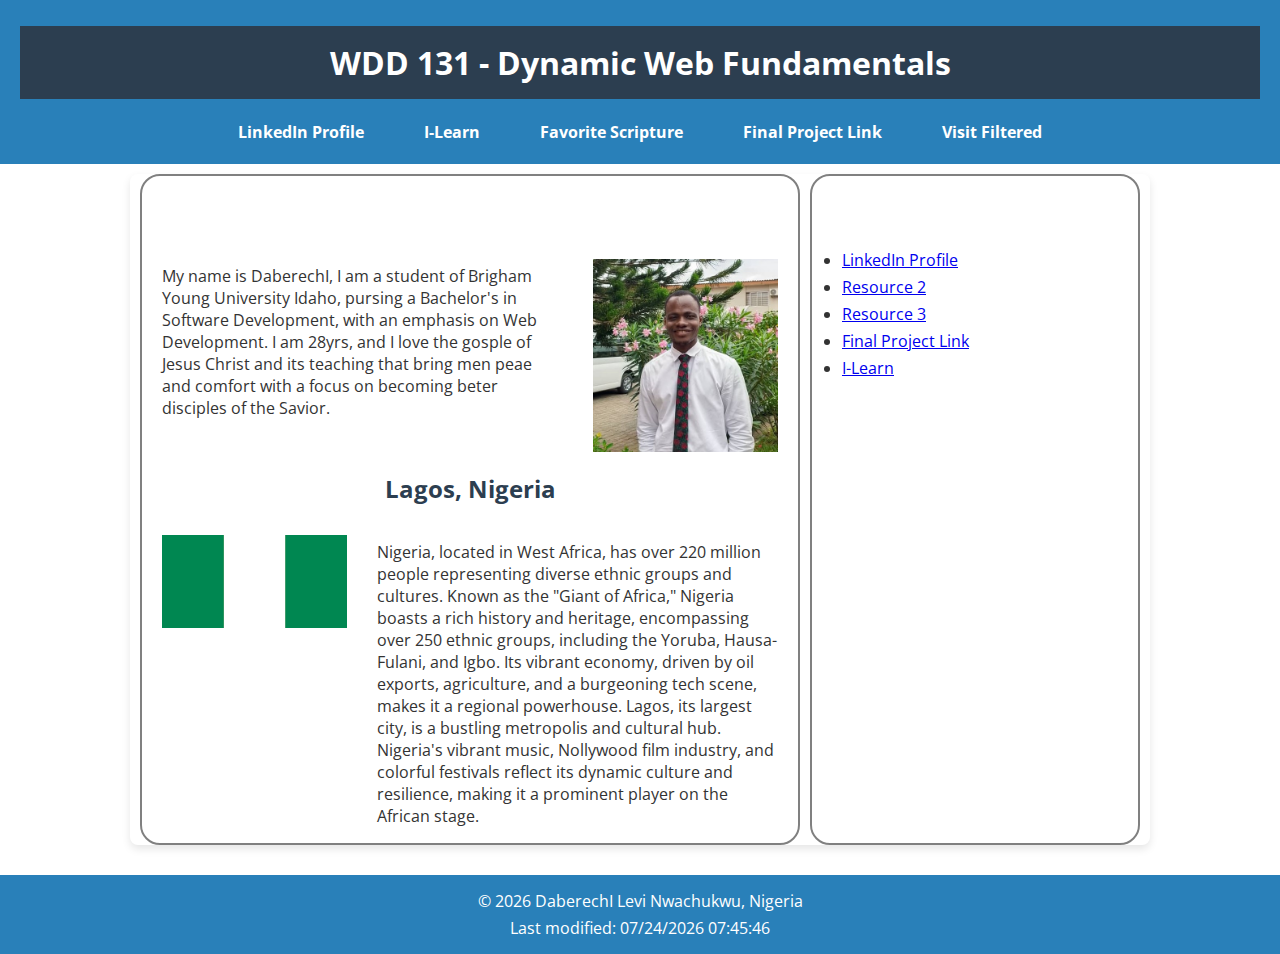
<file: index.html>
<!DOCTYPE html>
<html lang="en">
  <head>
    <meta charset="UTF-8">
    <meta name="viewport" content="width=device-width, initial-scale=1.0" />
    <meta
      name="description"
      content="WDD 131 - Dynamic Web Fundamentals assignment by Daberechi Levi Nwachukwu. Learn about web development concepts, including HTML, CSS, JavaScript, and more."
    />
    <meta name="author" content="Daberechi Levi Nwachukwu" />
    <title>WDD 131 - Dynamic Web Fundamentals - Daberechi Levi Nwachukwu</title>

    <!-- Preconnect links for Google Fonts -->
    <link rel="preconnect" href="https://fonts.gstatic.com" crossorigin />
    <link rel="preconnect" href="https://fonts.googleapis.com" crossorigin />

    <!-- Google Fonts stylesheet -->
    <link href="https://fonts.googleapis.com/css2?family=Open+Sans:wght@400;600&display=swap" rel="stylesheet"/>

    <!-- Your external CSS file -->
    <link rel="stylesheet" href="styles/base.css" />

    <script defer src="scripts/getdates.js"></script>
  </head>

  <body>
    <!-- Header -->
    <header>
      <h1>WDD 131 - Dynamic Web Fundamentals</h1>
      <nav>
        <ul>
          <li>
            <a href="https://www.linkedin.com/in/nd-levi/">LinkedIn Profile</a>
          </li>
          <li><a href="https://byui.instructure.com/">I-Learn</a></li>
          <li>
            <a
              href="https://www.churchofjesuschrist.org/study/scriptures/bofm/1-ne/3?lang=eng&id=p7#p7"
              >Favorite Scripture</a
            >
          </li>
          <li><a href="#">Final Project Link</a></li>
          <li><a href="/filtered-temples.html">Visit Filtered</a></li>
        </ul>
      </nav>
    </header>

    <!-- Main Content -->
    <main>
      <section class="card">
        <h2>About Me</h2>
        <div class="segment">
          <p>
            My name is DaberechI, I am a student of Brigham Young University
            Idaho, pursing a Bachelor's in Software Development, with an
            emphasis on Web Development. I am 28yrs, and I love the gosple of
            Jesus Christ and its teaching that bring men peae and comfort with a
            focus on becoming beter disciples of the Savior.
          </p>
          <img src="images/Myimage.jpg" alt="Sample Image" />
        </div>
        <h2 class="lagos">Lagos, Nigeria</h2>

        <div class="segment">
          <img src="images/nijaflag.png" alt="" />
          <p>
            Nigeria, located in West Africa, has over 220 million people
            representing diverse ethnic groups and cultures. Known as the "Giant
            of Africa," Nigeria boasts a rich history and heritage, encompassing
            over 250 ethnic groups, including the Yoruba, Hausa-Fulani, and
            Igbo. Its vibrant economy, driven by oil exports, agriculture, and a
            burgeoning tech scene, makes it a regional powerhouse. Lagos, its
            largest city, is a bustling metropolis and cultural hub. Nigeria's
            vibrant music, Nollywood film industry, and colorful festivals
            reflect its dynamic culture and resilience, making it a prominent
            player on the African stage.
          </p>
        </div>
      </section>
      <section class="card">
        <h2>Web Resources</h2>
        <ul>
          <li>
            <a href="https://www.linkedin.com/in/nd-levi/">LinkedIn Profile</a>
          </li>
          <li><a href="#">Resource 2</a></li>
          <li><a href="#">Resource 3</a></li>
          <li><a href="#">Final Project Link</a></li>
          <li><a href="https://byui.instructure.com/">I-Learn</a></li>
        </ul>
      </section>
    </main>

    <!-- Footer -->
    <footer>
      <p>
        &copy; <span id="currentyear"></span> DaberechI Levi Nwachukwu, Nigeria
      </p>
      <p id="lastModified"></p>
    </footer>
  </body>
</html>
</file>
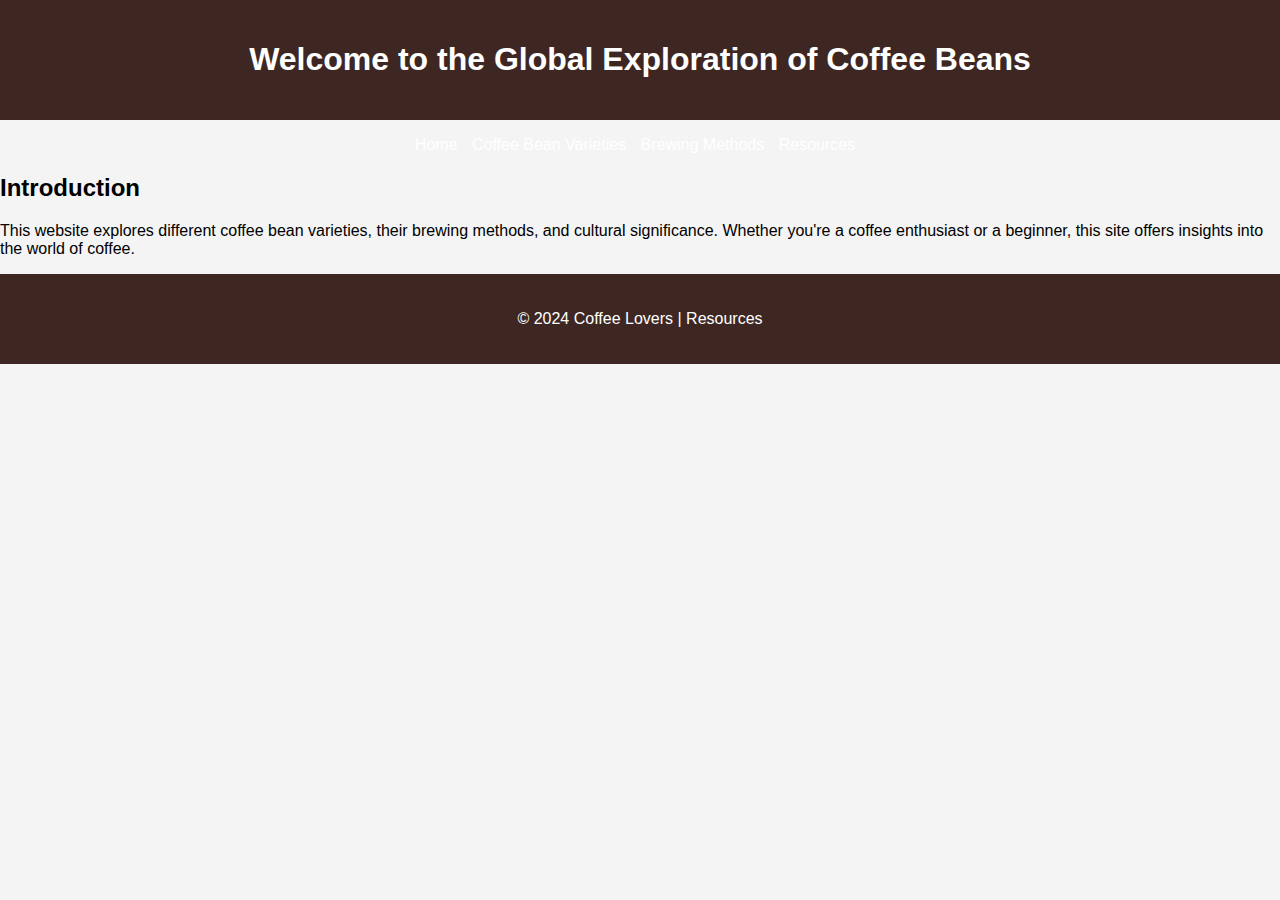
<file: Approve_Project/index.html>
<!DOCTYPE html>
<html lang="en">
  <head>
    <meta charset="UTF-8" />
    <meta name="viewport" content="width=device-width, initial-scale=1.0" />
    <title>Global Exploration of Coffee Beans</title>
    <link rel="stylesheet" href="project.css" />
    <script src="scripts/coffeeBeans.js" defer></script>
    <script src="scripts/main.js" defer></script>
  </head>
  <body>
    <header>
      <h1>Welcome to the Global Exploration of Coffee Beans</h1>
    </header>

    <nav>
      <ul>
        <li><a href="index.html">Home</a></li>
        <li><a href="coffee-bean-varieties.html">Coffee Bean Varieties</a></li>
        <li><a href="brewing-methods.html">Brewing Methods</a></li>
        <li><a href="resources.html">Resources</a></li>
      </ul>
    </nav>

    <main>
      <section id="intro">
        <h2>Introduction</h2>
        <p>
          This website explores different coffee bean varieties, their brewing
          methods, and cultural significance. Whether you're a coffee enthusiast
          or a beginner, this site offers insights into the world of coffee.
        </p>
      </section>
    </main>

    <footer>
      <p>&copy; 2024 Coffee Lovers | <a href="resources.html">Resources</a></p>
    </footer>
  </body>
</html>
</file>
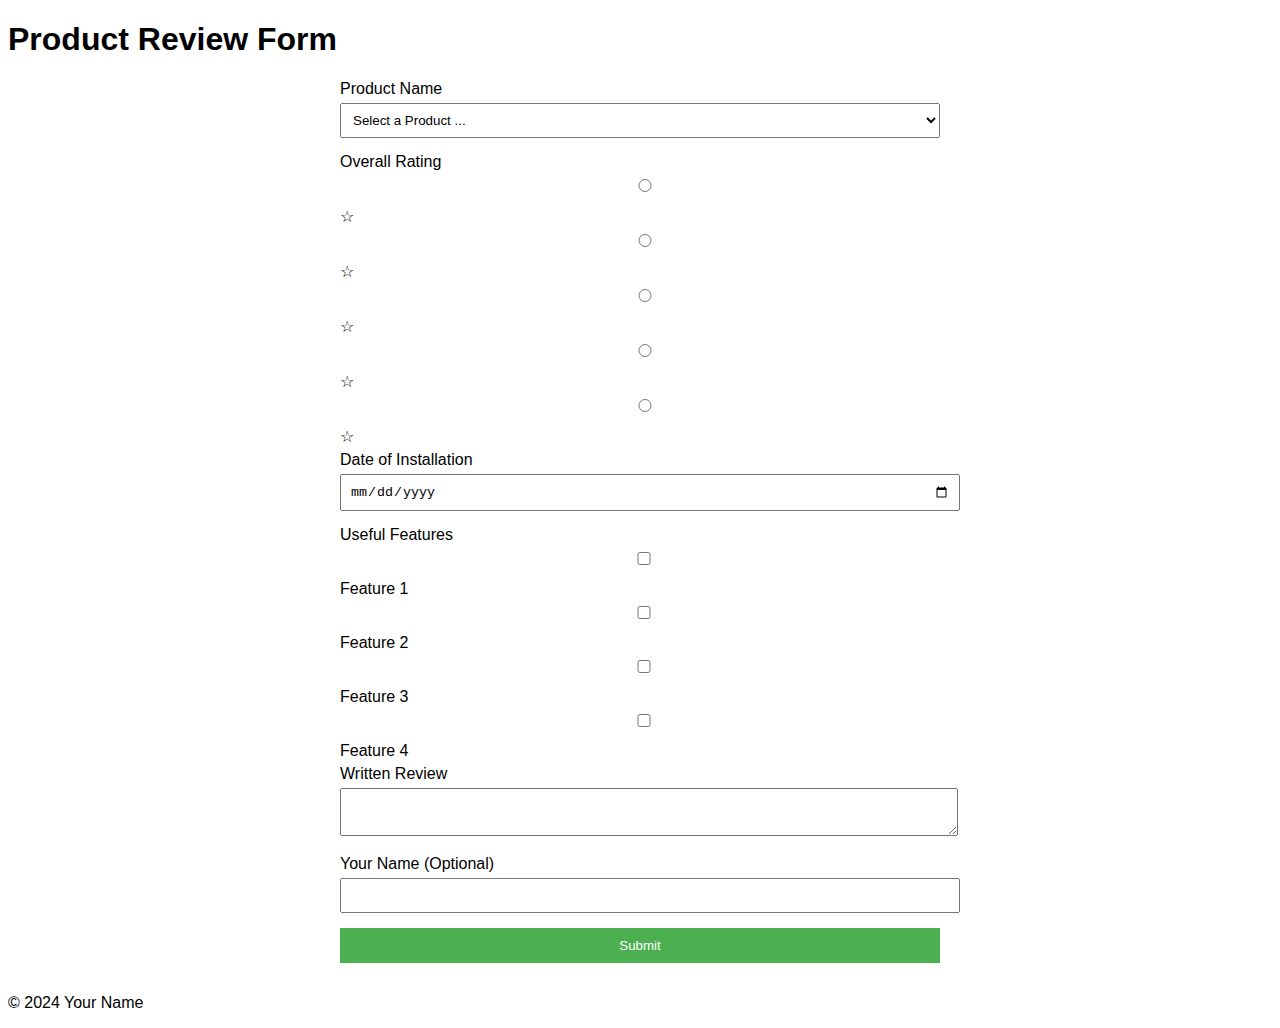
<file: form.html>
<!DOCTYPE html>
<html lang="en">
  <head>
    <meta charset="UTF-8">
    <meta name="viewport" content="width=device-width, initial-scale=1.0" />
    <meta
      name="description"
      content="Product Review Form for submitting reviews"
    />
    <meta name="author" content="Daberechi Levi Nwachukwu" />
    <title>Product Review</title>
    <!-- Preconnect links for Google Fonts -->
    <link rel="preconnect" href="https://fonts.gstatic.com" crossorigin />
    <link rel="preconnect" href="https://fonts.googleapis.com" crossorigin />

    <!-- Google Fonts stylesheet -->
    <link
      href="https://fonts.googleapis.com/css2?family=Open+Sans:wght@400;600&display=swap"
      rel="stylesheet"
    />
    <link rel="stylesheet" href="styles/form.css" />
    <script defer src="/scripts/form.js"></script>
  </head>
  <body>
    <header>
      <h1>Product Review Form</h1>
    </header>

    <form action="review.html" method="get" id="reviewForm">
      <label for="productName">Product Name</label>
      <select id="productName" name="productName" required>
        <option value="" disabled selected>Select a Product ...</option>
        <!-- Options populated by JavaScript -->
      </select>

      <label>Overall Rating</label>
      <div>
        <input type="radio" id="rating1" name="rating" value="1" required />
        <label for="rating1">☆</label>
        <input type="radio" id="rating2" name="rating" value="2" />
        <label for="rating2">☆</label>
        <input type="radio" id="rating3" name="rating" value="3" />
        <label for="rating3">☆</label>
        <input type="radio" id="rating4" name="rating" value="4" />
        <label for="rating4">☆</label>
        <input type="radio" id="rating5" name="rating" value="5" />
        <label for="rating5">☆</label>
      </div>

      <label for="installDate">Date of Installation</label>
      <input type="date" id="installDate" name="installDate" required />

      <label>Useful Features</label>
      <div>
        <input
          type="checkbox"
          id="feature1"
          name="features"
          value="Feature 1"
        />
        <label for="feature1">Feature 1</label>
        <input
          type="checkbox"
          id="feature2"
          name="features"
          value="Feature 2"
        />
        <label for="feature2">Feature 2</label>
        <input
          type="checkbox"
          id="feature3"
          name="features"
          value="Feature 3"
        />
        <label for="feature3">Feature 3</label>
        <input
          type="checkbox"
          id="feature4"
          name="features"
          value="Feature 4"
        />
        <label for="feature4">Feature 4</label>
      </div>

      <label for="reviewText">Written Review</label>
      <textarea id="reviewText" name="reviewText" required></textarea>

      <label for="userName">Your Name (Optional)</label>
      <input type="text" id="userName" name="userName" />

      <input type="submit" />
    </form>

    <footer>
      <p>© 2024 Your Name</p>
    </footer>
  </body>
</html>
</file>
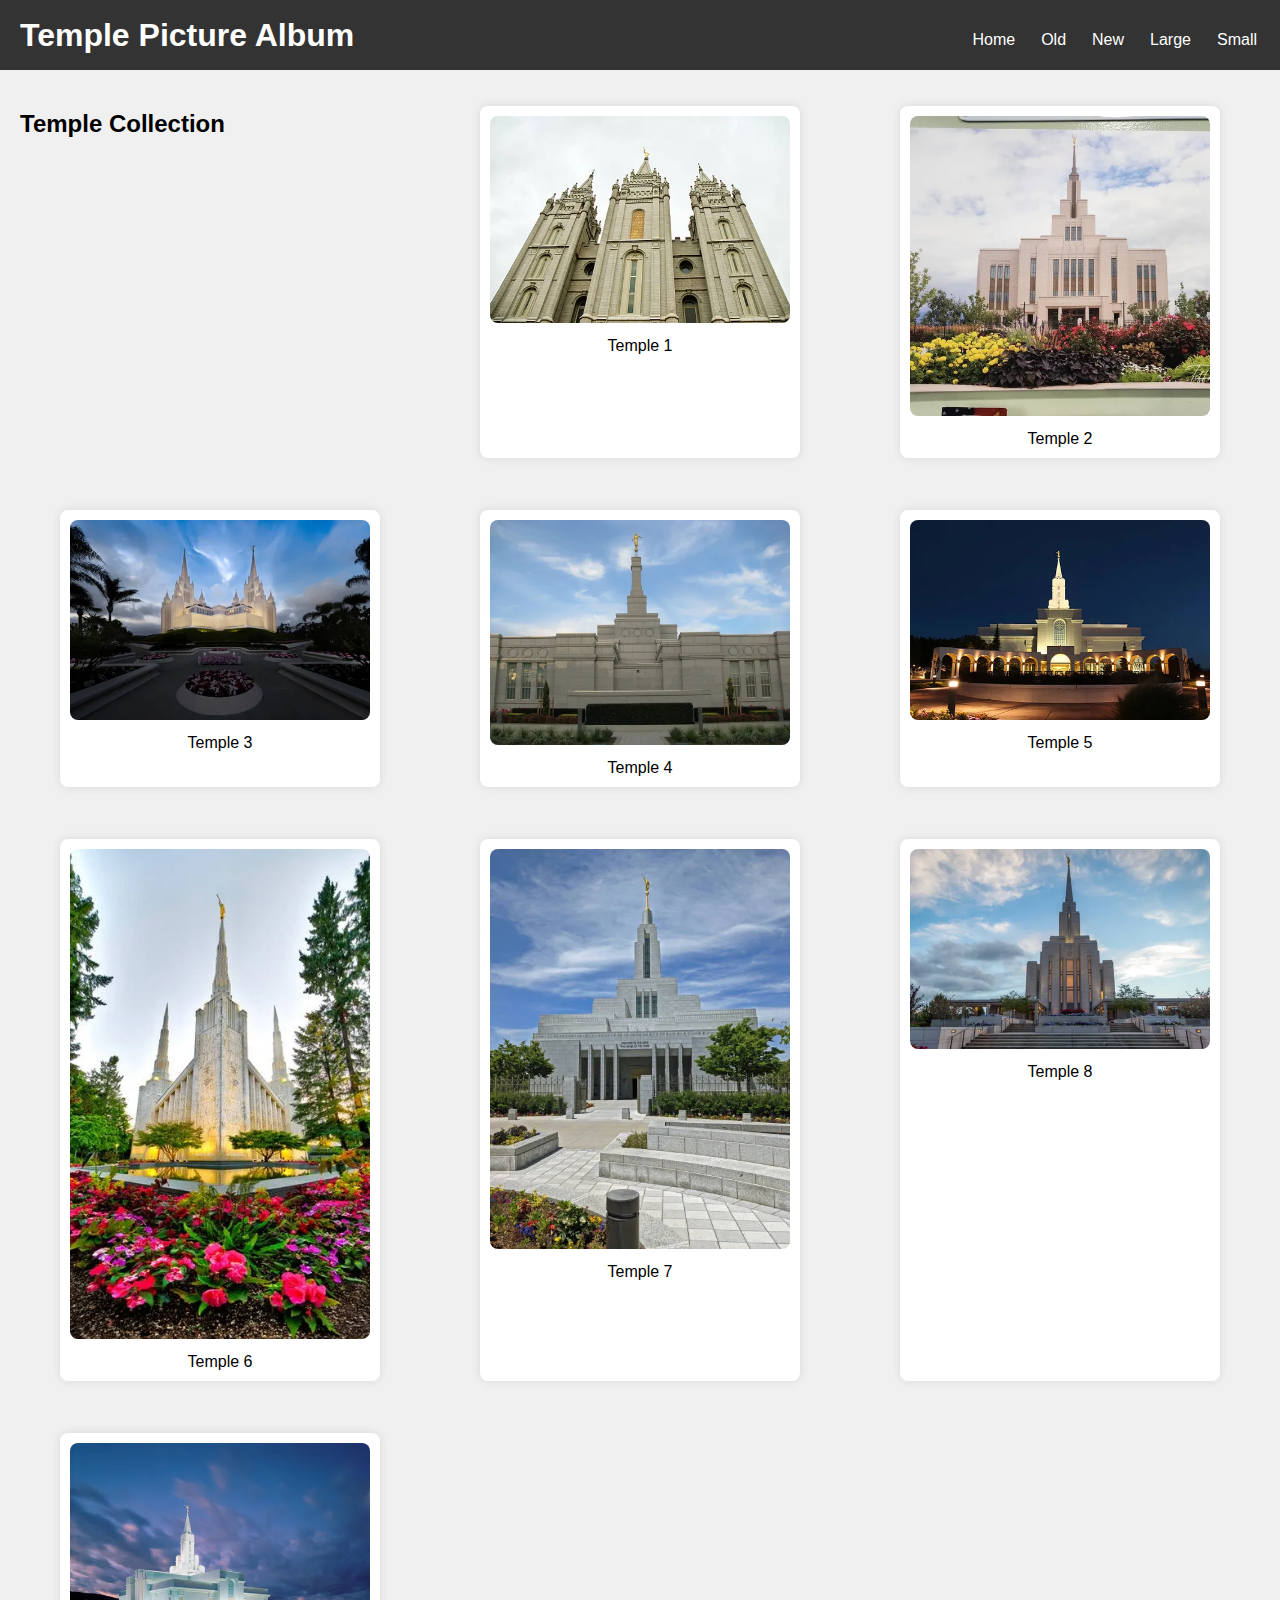
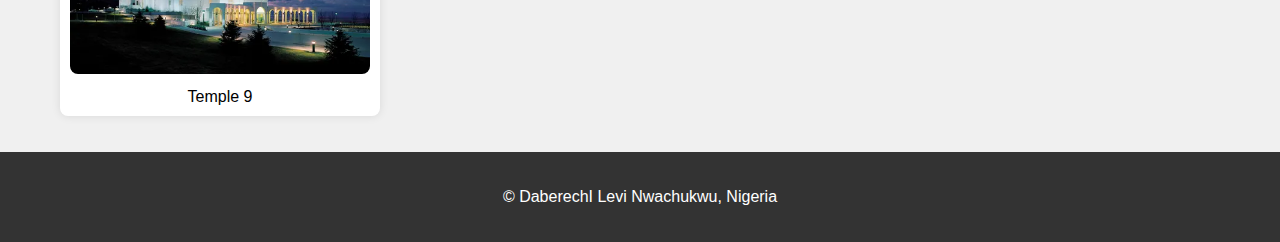
<file: temples.html>
<!DOCTYPE html>
<html lang="en-US">
  <head>
    <meta charset="UTF-8">
    <meta name="viewport" content="width=device-width,initial-scale=1.0" />
    <meta
      name="description"
      content="A collection of temple images in a responsive photo album format."
    />
    <meta name="author" content="Your Name" />
    <title>Temple Picture Album</title>
    <!-- Link to stylesheets -->
    <link rel="stylesheet" href="styles/temples.css" />
    <link rel="stylesheet" href="styles/temples-large.css" />
    <link rel="preconnect" href="https://fonts.gstatic.com" crossorigin />
    <link rel="preconnect" href="https://fonts.googleapis.com" crossorigin />

    <!-- Google Fonts stylesheet -->
    <link href="https://fonts.googleapis.com/css2?family=Open+Sans:wght@400;600&display=swap" rel="stylesheet"/>
  </head>

  <body>
    <header>
      <h1>Temple Picture Album</h1>
      <!-- Hamburger button for mobile -->
      <button id="hamburger">☰</button>
      <nav id="nav">
        <a href="#home">Home</a>
        <a href="#old">Old</a>
        <a href="#new">New</a>
        <a href="#large">Large</a>
        <a href="#small">Small</a>
      </nav>
    </header>

    <main>
      <h2>Temple Collection</h2>
      <!-- Sample figures for temple images -->
      <figure>
        <img src="images/t1.webp" alt="Temple 1" />
        <figcaption>Temple 1</figcaption>
      </figure>
      <figure>
        <img src="images/t2.webp" alt="Temple 2" />
        <figcaption>Temple 2</figcaption>
      </figure>
      <figure>
        <img src="images/t3.webp" alt="Temple 3" />
        <figcaption>Temple 3</figcaption>
      </figure>
      <figure>
        <img src="images/t4.webp" alt="Temple 4" />
        <figcaption>Temple 4</figcaption>
      </figure>
      <figure>
        <img src="images/t5.webp" alt="Temple 5" />
        <figcaption>Temple 5</figcaption>
      </figure>
      <figure>
        <img src="images/t6.webp" alt="Temple 6" />
        <figcaption>Temple 6</figcaption>
      </figure>
      <figure>
        <img src="images/t7.webp" alt="Temple 7" />
        <figcaption>Temple 7</figcaption>
      </figure>
      <figure>
        <img src="images/t8.webp" alt="Temple 8" />
        <figcaption>Temple 8</figcaption>
      </figure>
      <figure>
        <img src="images/t9.webp" alt="Temple 9" />
        <figcaption>Temple 9</figcaption>
      </figure>
    </main>

    <footer>
      <p>
        &copy; <span id="currentyear"></span> DaberechI Levi Nwachukwu, Nigeria
      </p>
      <p id="lastModified"></p>
    </footer>

    <!-- Link to external JavaScript file -->
    <script defer src="scripts/temples.js"></script>
  </body>
</html>
</file>
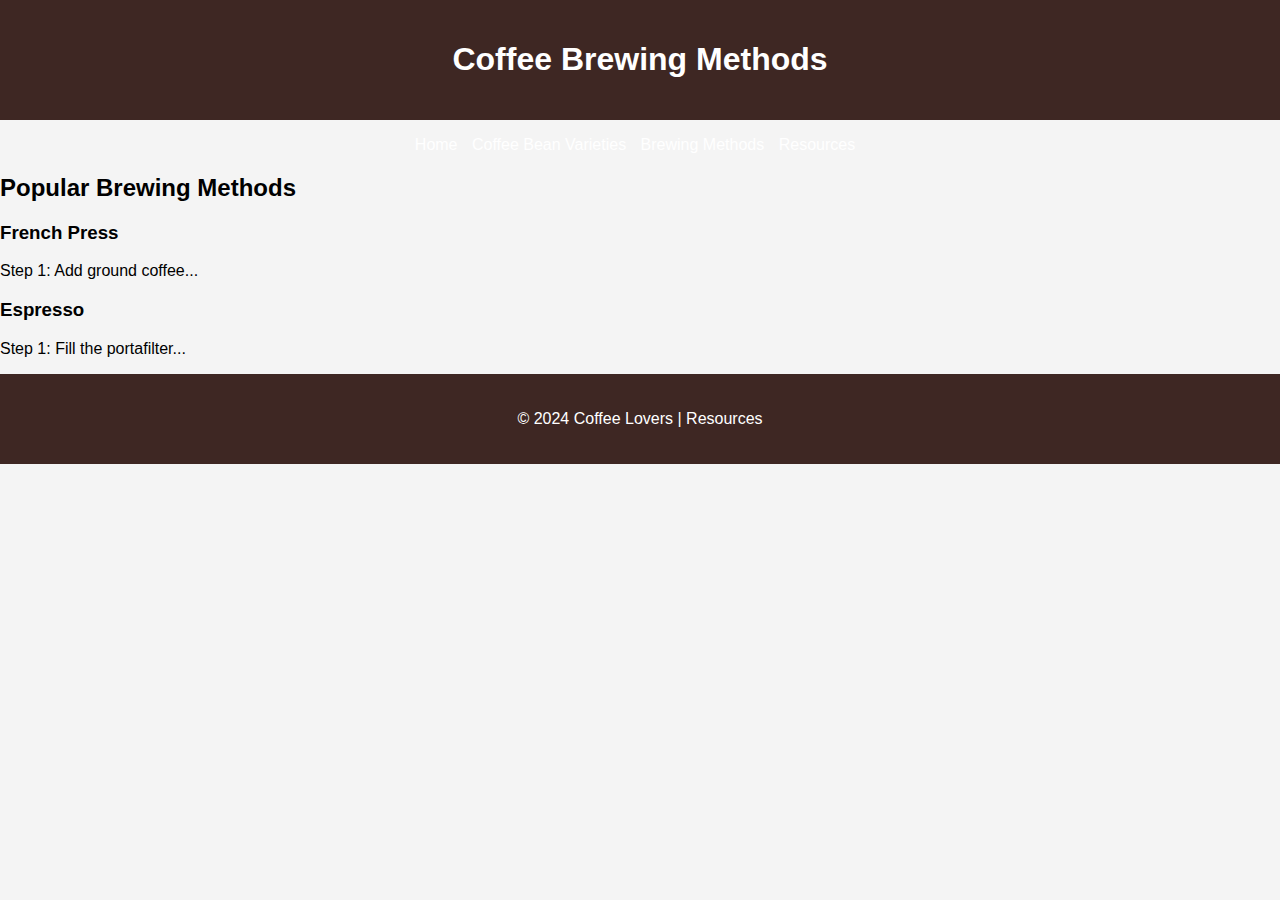
<file: Approve_Project/brewing-methods.html>
<!DOCTYPE html>
<html lang="en">
  <head>
    <meta charset="UTF-8" />
    <meta name="viewport" content="width=device-width, initial-scale=1.0" />
    <title>Brewing Methods</title>

    <link rel="stylesheet" href="project.css" />
    <script src="scripts/coffeeBeans.js" defer></script>
    <script src="scripts/main.js" defer></script>
  </head>
  <body>
    <header>
      <h1>Coffee Brewing Methods</h1>
    </header>

    <nav>
      <ul>
        <li><a href="index.html">Home</a></li>
        <li><a href="coffee-bean-varieties.html">Coffee Bean Varieties</a></li>
        <li><a href="brewing-methods.html">Brewing Methods</a></li>
        <li><a href="resources.html">Resources</a></li>
      </ul>
    </nav>

    <main>
      <section id="brewing-methods">
        <h2>Popular Brewing Methods</h2>
        <div>
          <h3>French Press</h3>
          <p>Step 1: Add ground coffee...</p>
          <!-- More steps here -->
        </div>
        <div>
          <h3>Espresso</h3>
          <p>Step 1: Fill the portafilter...</p>
          <!-- More steps here -->
        </div>
      </section>
    </main>

    <footer>
      <p>&copy; 2024 Coffee Lovers | <a href="resources.html">Resources</a></p>
    </footer>
  </body>
</html>
</file>
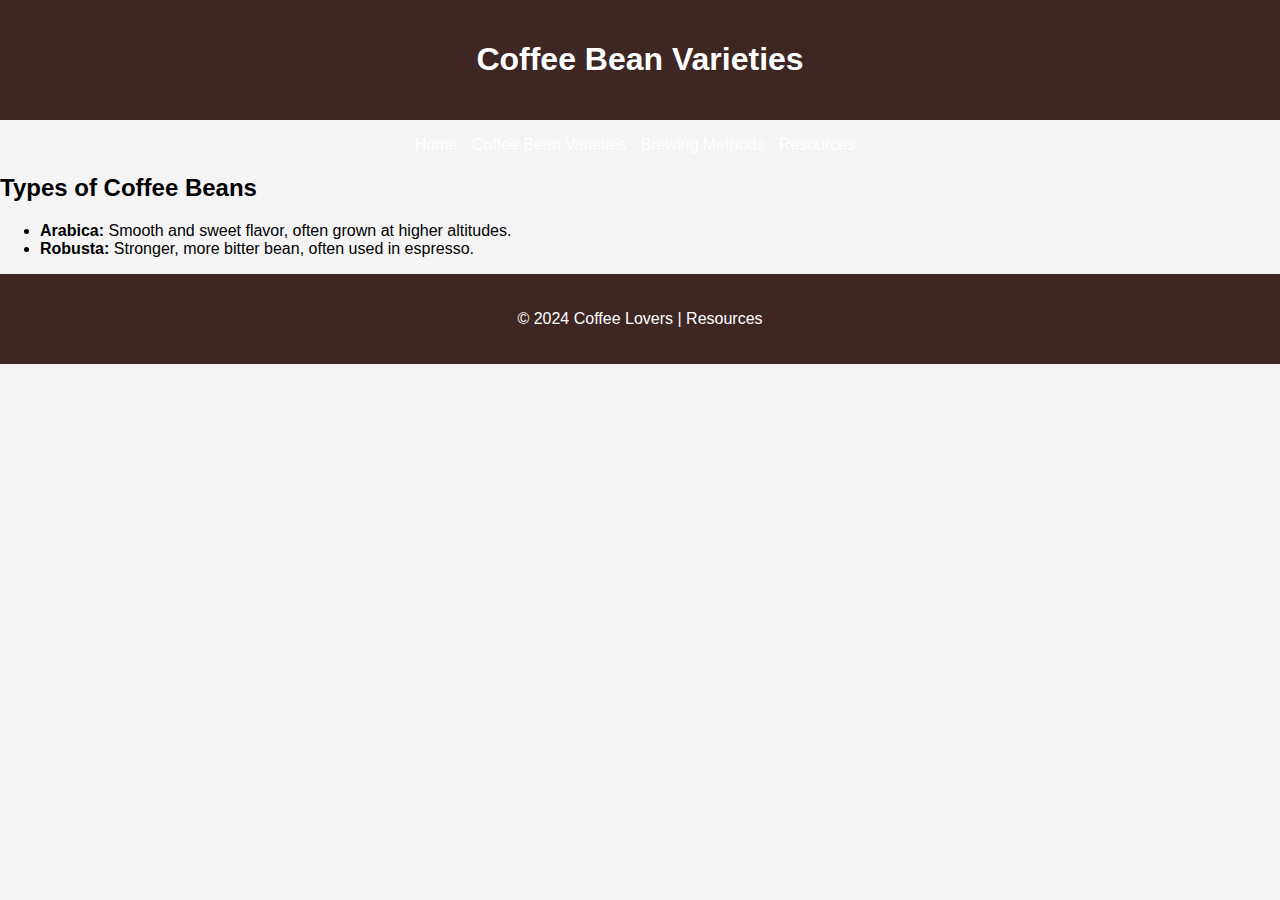
<file: Approve_Project/coffee-bean-varieties.html>
<!DOCTYPE html>
<html lang="en">
  <head>
    <meta charset="UTF-8" />
    <meta name="viewport" content="width=device-width, initial-scale=1.0" />
    <title>Coffee Bean Varieties</title>
    <link rel="stylesheet" href="project.css" />
    <script src="scripts/coffeeBeans.js" defer></script>
    <script src="scripts/main.js" defer></script>
  </head>
  <body>
    <header>
      <h1>Coffee Bean Varieties</h1>
    </header>

    <nav>
      <ul>
        <li><a href="index.html">Home</a></li>
        <li><a href="coffee-bean-varieties.html">Coffee Bean Varieties</a></li>
        <li><a href="brewing-methods.html">Brewing Methods</a></li>
        <li><a href="resources.html">Resources</a></li>
      </ul>
    </nav>

    <main>
      <section id="coffee-beans">
        <h2>Types of Coffee Beans</h2>
        <ul id="coffee-beans-list">
          <!-- Coffee beans will be dynamically loaded here -->
        </ul>
      </section>
    </main>

    <footer>
      <p>&copy; 2024 Coffee Lovers | <a href="resources.html">Resources</a></p>
    </footer>

    <script src="scripts/coffeeBeans.js"></script>
  </body>
</html>
</file>
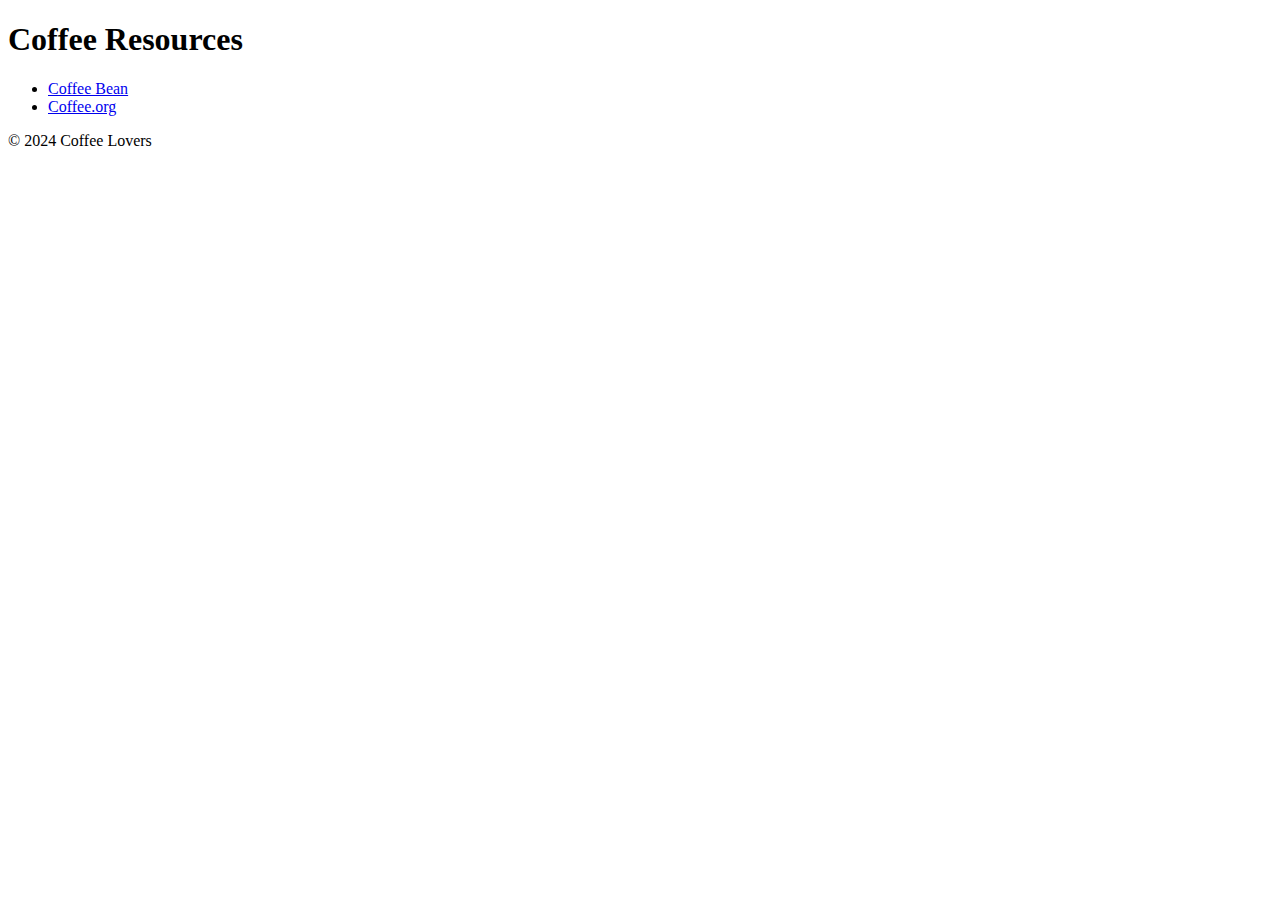
<file: Approve_Project/resources.html>
<!DOCTYPE html>
<html lang="en">
  <head>
    <meta charset="UTF-8" />
    <meta name="viewport" content="width=device-width, initial-scale=1.0" />
    <script src="scripts/coffeeBeans.js" defer></script>
    <script src="scripts/main.js" defer></script>
    <title>Resources</title>
  </head>
  <body>
    <header>
      <h1>Coffee Resources</h1>
    </header>

    <main>
      <ul>
        <li><a href="https://www.coffeebean.com">Coffee Bean</a></li>
        <li><a href="https://www.coffee.org">Coffee.org</a></li>
        <!-- More resources -->
      </ul>
    </main>

    <footer>
      <p>&copy; 2024 Coffee Lovers</p>
    </footer>
  </body>
</html>
</file>
<file: styles/base.css>
@import url('https://fonts.googleapis.com/css2?family=Open+Sans:wght@400;600&display=swap');

body {
  font-family: "Open Sans", sans-serif; 
  color: #333;
  margin: 0;
  padding: 0;
}

h1,
h2 {
  color: #2c3e50;
}

header {
  background-color: #2980b9;
  padding: 5px 20px;
  text-align: center;
}

nav ul {
  list-style-type: none;
  padding: 0;
  display: flex;
  justify-content: center;
  gap: 20px;
}

nav ul li {
  display: inline;
}

nav a {
  text-decoration: none;
  color: white;
  font-weight: bold;
  padding: 10px 20px;
  border-radius: 5px;
}

nav a:hover {
  background-color: #3498db;
}

main {
  max-width: 1000px;
  margin: 10px auto;
  padding: 0 10px;
  border-radius: 8px;
  box-shadow: 0 4px 8px rgba(0, 0, 0, 0.1);
  display: grid;
  grid-template-columns: 2fr 1fr;
  gap: 10px;
}

.card {
  border: 2px solid gray;
  border-radius: 20px;
}

.segment {
  display: flex;
  padding: 0 20px;
  width: fit-content;
  gap: 30px;
}

h1 {
  background-color: #2c3e50;
  color: white;
  text-align: center;
  padding: 15px 0;
  width: 100%;
}

h2 {
  text-align: center;
  color: white;
}

.lagos {
  background: none;
  color: #2c3e50;
}

.card img {
  width: 30%;
  display: block;
  margin-top: 10px;
  height: 40%;
}

.card ul {
  padding: 0 30px;
}

.card ul li {
  margin: 5px 0;
}

footer {
  background-color: #2980b9;
  color: white;
  text-align: center;
  padding: 10px 20px;
  margin-top: 30px;
}

footer p {
  margin: 5px 0;
}
</file>
<file: Approve_Project/project.css>
/* Basic styles */
body {
  font-family: Arial, sans-serif;
  margin: 0;
  padding: 0;
  background-color: #f4f4f4;
}

header,
footer {
  background-color: #3e2723;
  color: #fff;
  text-align: center;
  padding: 20px;
}

nav ul {
  list-style-type: none;
  padding: 0;
  text-align: center;
}

nav ul li {
  display: inline;
  margin-right: 10px;
}

a {
  color: #fff;
  text-decoration: none;
}

/* Responsive Layout */
@media (max-width: 768px) {
  body {
    padding: 10px;
  }

  header h1 {
    font-size: 1.5em;
  }
}
</file>
<file: styles/form.css>
/* styles.css */
body {
  font-family: Arial, sans-serif;
}

form {
  max-width: 600px;
  margin: auto;
}

label {
  display: block;
  margin-bottom: 5px;
}

input,
select,
textarea {
  width: 100%;
  padding: 8px;
  margin-bottom: 15px;
}

input[type="submit"] {
  background-color: #4caf50;
  color: white;
  border: none;
  padding: 10px 20px;
  cursor: pointer;
}

input[type="submit"]:hover {
  background-color: #45a049;
}

@media (max-width: 600px) {
  form {
    padding: 20px;
  }
}
</file>
<file: styles/temples.css>
@import url('https://fonts.googleapis.com/css2?family=Open+Sans:wght@400;600&display=swap');

body {
  font-family: "Arial", sans-serif;
  background-color: #f0f0f0;
  margin: 0;
  padding: 0;
}

/* Header Styles */
header {
  display: flex;
  justify-content: space-between;
  align-items: center;
  background-color: #333;
  color: white;
  text-align: center;
  height: 70px;
  padding: 0 20px;
}

header h1 {
  margin: 0;
}

button#hamburger {
  display: none;
  background-color: #333;
  color: white;
  border: none;
  font-size: 24px;
  cursor: pointer;
  padding: 10px;
  margin-top: 10px;
}

nav {
  display: flex;
  gap: 20px;
  margin-top: 10px;
}

nav a {
  color: white;
  text-decoration: none;
  padding: 3px;
}

nav a:hover {
  background-color: #555;
}

/* Main Section (Image Grid) */
main {
  display: grid;
  grid-template-columns: repeat(3, 1fr); /* Three columns on larger screens */
  gap: 20px;
  padding: 20px;
  max-width: 100%;
  margin: 0 auto;
}

figure {
  background-color: #fff;
  padding: 10px;
  border-radius: 8px;
  box-shadow: 0 0 10px rgba(0, 0, 0, 0.1);
}

img {
  max-width: 100%;
  height: auto;
  border-radius: 8px;
}

figcaption {
  text-align: center;
  margin-top: 10px;
}

/* Footer Styles */
footer {
  text-align: center;
  background-color: #333;
  color: white;
  padding: 20px;
}

/* Media Query for Larger Screens (Tablets and up) */
@media (max-width: 768px) {
  button#hamburger {
    display: none;
    justify-content: space-around;
    align-items: center;
  }
}
</file>
<file: styles/temples-large.css>
/* Styles for large screens (768px and up) */

/* Grid Layout Adjustment */
@media (max-width: 400px) {
  main {
    grid-template-columns: repeat(3, 1fr); /* Three columns on larger screens */
    gap: 20px;
  }

  header {
    padding: 1.5rem;
    display: flex;
  }

  nav {
    display: none;
  }

  nav a {
    font-size: 18px;
  }

  footer {
    padding: 25px;
  }
}
</file>
